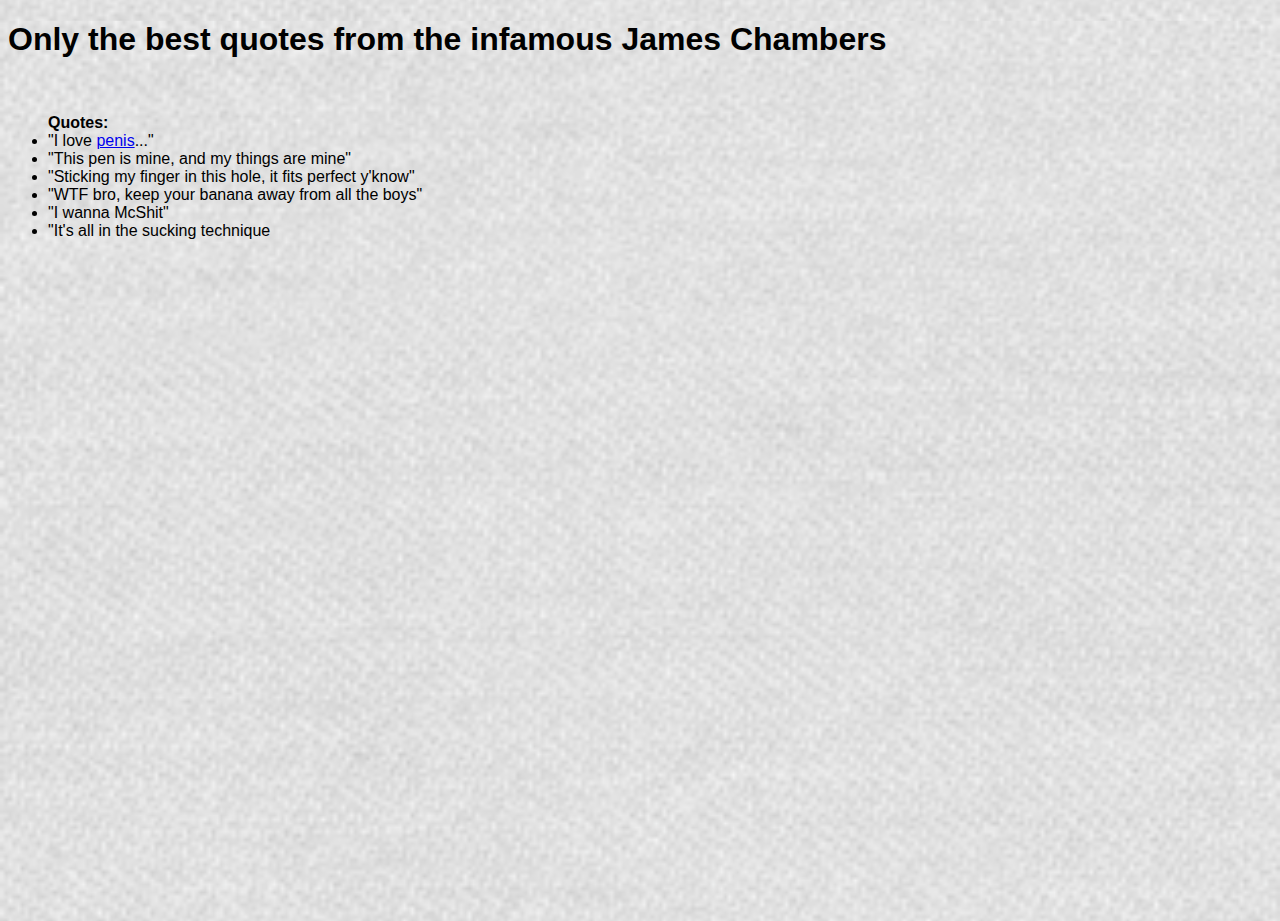
<file: index.html>
<!DOCTYPE html>
<html>
<head>
	<title>James's Quotes</title>
	<link rel="stylesheet" type="text/css" href="style.css">
	<link rel="stylesheet" href="https://cdn.jsdelivr.net/npm/bootstrap@4.5.3/dist/css/bootstrap.min.css" integrity="sha384-TX8t27EcRE3e/ihU7zmQxVncDAy5uIKz4rEkgIXeMed4M0jlfIDPvg6uqKI2xXr2" crossorigin="anonymous">
</head>
<body>
	<h1><div id="abc">Only the best quotes from the infamous James Chambers</h1><br>
	<p>
	<ul><b>Quotes:</b><br>
			<li>"I love <a href="about.html" id="egg">penis</a>..."</li>
			<li>"This pen is mine, and my things are mine"</li>
			<li>"Sticking my finger in this hole, it fits perfect y'know"</li>
			<li>"WTF bro, keep your banana away from all the boys"</li>
			<li>"I wanna McShit"</li>
			<li>"It's all in the sucking technique</li>
	</ul><br>
	</p>

<script src="https://code.jquery.com/jquery-3.5.1.slim.min.js" integrity="sha384-DfXdz2htPH0lsSSs5nCTpuj/zy4C+OGpamoFVy38MVBnE+IbbVYUew+OrCXaRkfj" crossorigin="anonymous"></script>
<script src="https://cdn.jsdelivr.net/npm/bootstrap@4.5.3/dist/js/bootstrap.bundle.min.js" integrity="sha384-ho+j7jyWK8fNQe+A12Hb8AhRq26LrZ/JpcUGGOn+Y7RsweNrtN/tE3MoK7ZeZDyx" crossorigin="anonymous"></script>
</body>
</html>
</file>
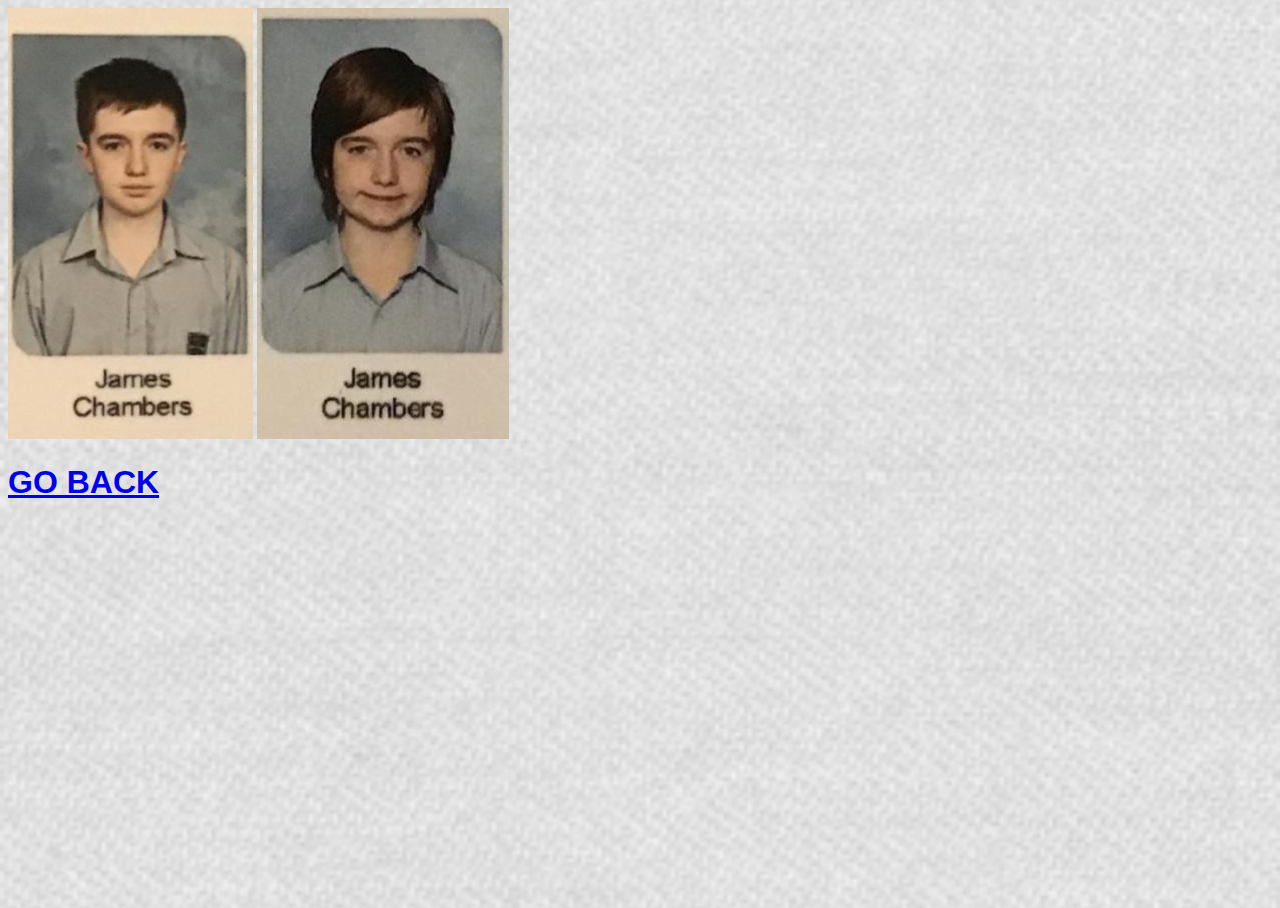
<file: about.html>
<!DOCTYPE html>
<html>
<head>
	<title>James-Images</title>
	<link rel="stylesheet" type="text/css" href="style2.css">
	<link rel="stylesheet" href="https://cdn.jsdelivr.net/npm/bootstrap@4.5.3/dist/css/bootstrap.min.css" integrity="sha384-TX8t27EcRE3e/ihU7zmQxVncDAy5uIKz4rEkgIXeMed4M0jlfIDPvg6uqKI2xXr2" crossorigin="anonymous">
</head>
<body>

	<img src="james hitler.png">
	<img src="james weird.png"><br>
	<a href="index.html"><h1>GO BACK</h1></a>


<script src="https://code.jquery.com/jquery-3.5.1.slim.min.js" integrity="sha384-DfXdz2htPH0lsSSs5nCTpuj/zy4C+OGpamoFVy38MVBnE+IbbVYUew+OrCXaRkfj" crossorigin="anonymous"></script>
<script src="https://cdn.jsdelivr.net/npm/bootstrap@4.5.3/dist/js/bootstrap.bundle.min.js" integrity="sha384-ho+j7jyWK8fNQe+A12Hb8AhRq26LrZ/JpcUGGOn+Y7RsweNrtN/tE3MoK7ZeZDyx" crossorigin="anonymous"></script>
</body>
</html>
</file>
<file: style.css>
body,
html {
  width: 100%;
  height: 100%;
  font-family: 'Montserrat', sans-serif;
  background: url(background.png) no-repeat center center fixed; 
  -webkit-background-size: cover;
  -moz-background-size: cover;
  -o-background-size: cover;
  background-size: cover;
}

#abc {
	color: black;
	text-decoration: none;
}

#abc:hover {
	color: black;
	text-decoration: none;
}
</file>
<file: style2.css>
body,
html {
  width: 100%;
  height: 100%;
  font-family: 'Montserrat', sans-serif;
  background: url(background.png) no-repeat center center fixed; 
  -webkit-background-size: cover;
  -moz-background-size: cover;
  -o-background-size: cover;
  background-size: cover;
}
</file>
